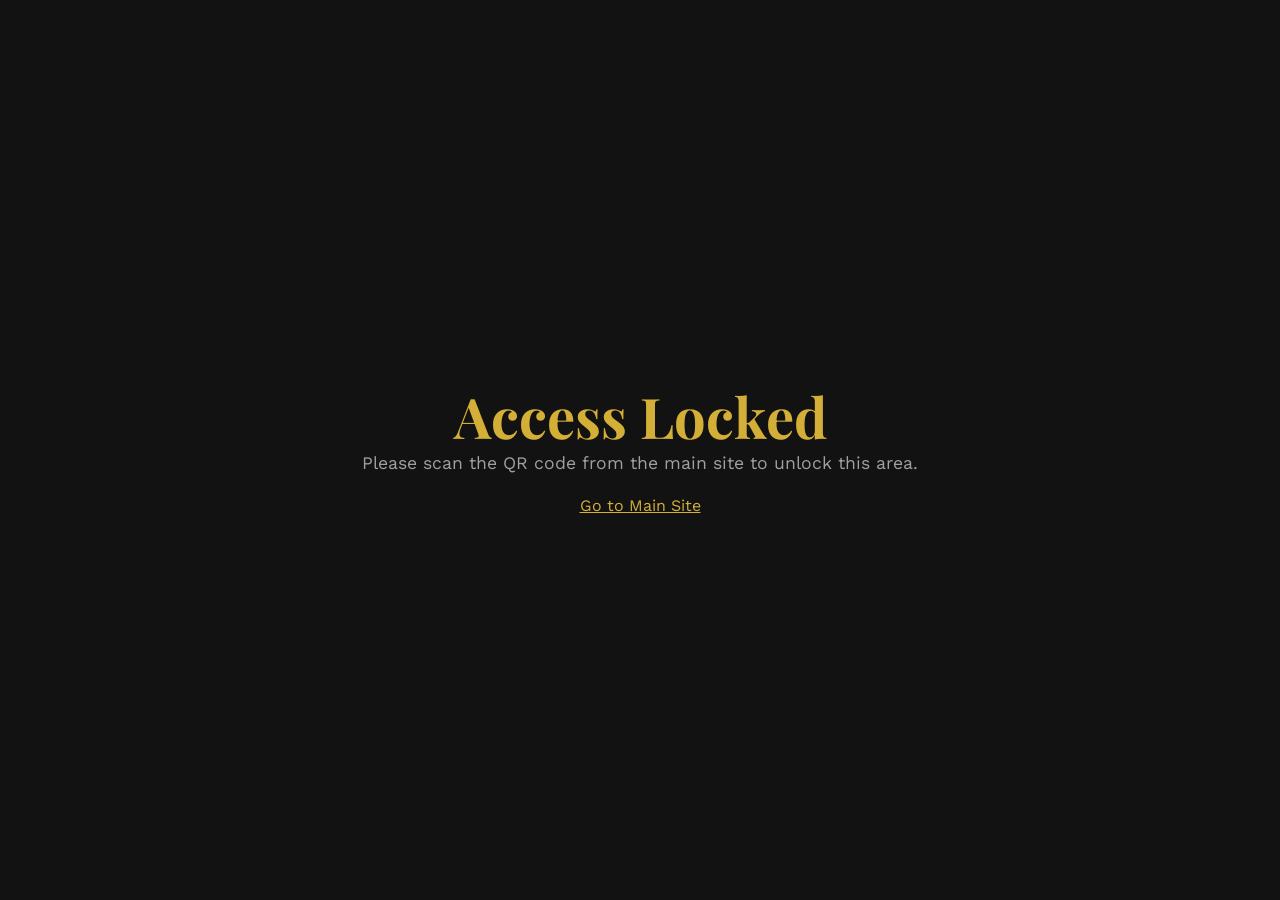
<file: web/hub.html>
<!DOCTYPE html>
<html lang="en">

<head>
    <meta charset="UTF-8">
    <meta name="viewport" content="width=device-width, initial-scale=1.0">
    <title>The Lounge | AV Mens Salon</title>
    <link
        href="https://fonts.googleapis.com/css2?family=Playfair+Display:ital,wght@0,400;0,700;1,400&family=Work+Sans:wght@300;400;500&display=swap"
        rel="stylesheet">
    <link rel="stylesheet" href="styles.css">
    <style>
        body {
            background-color: #121212;
            color: #fff;
            font-family: 'Work Sans', sans-serif;
            display: flex;
            flex-direction: column;
            min-height: 100vh;
        }

        .container {
            max-width: 1200px;
            margin: 0 auto;
            padding: 0 2rem;
            width: 100%;
        }

        header {
            padding: 2rem 0;
            border-bottom: 1px solid rgba(255, 255, 255, 0.1);
        }

        .header-content {
            display: flex;
            justify-content: space-between;
            align-items: center;
        }

        h1 {
            font-family: 'Playfair Display', serif;
            color: var(--accent);
            margin: 0;
        }

        .back-link {
            color: #fff;
            text-decoration: none;
            border: 1px solid rgba(255, 255, 255, 0.2);
            padding: 0.5rem 1rem;
            border-radius: 4px;
            transition: all 0.3s;
        }

        .back-link:hover {
            border-color: var(--accent);
            color: var(--accent);
        }

        .hub-content {
            padding: 4rem 0;
            flex: 1;
        }

        .tabs {
            display: flex;
            justify-content: center;
            gap: 2rem;
            margin-bottom: 3rem;
        }

        .tab-btn {
            background: none;
            border: none;
            color: #666;
            font-size: 1.5rem;
            font-family: 'Playfair Display', serif;
            cursor: pointer;
            padding-bottom: 0.5rem;
            border-bottom: 2px solid transparent;
            transition: all 0.3s;
        }

        .tab-btn.active {
            color: var(--accent);
            border-bottom-color: var(--accent);
        }

        .section {
            display: none;
            animation: fadeIn 0.5s ease;
        }

        .section.active {
            display: block;
        }

        /* Snake Game Styles */
        #game-container {
            display: flex;
            flex-direction: column;
            align-items: center;
        }

        canvas {
            background-color: #000;
            border: 2px solid var(--accent);
            box-shadow: 0 0 20px rgba(212, 175, 55, 0.2);
        }

        .score-board {
            font-size: 1.2rem;
            margin-bottom: 1rem;
            color: #aaa;
        }

        #start-btn {
            margin-top: 1rem;
            padding: 0.8rem 2rem;
            background-color: var(--accent);
            color: #000;
            border: none;
            font-weight: bold;
            font-size: 1rem;
            cursor: pointer;
            border-radius: 4px;
        }

        /* Reading Styles */
        .read-grid {
            display: grid;
            grid-template-columns: repeat(auto-fit, minmax(300px, 1fr));
            gap: 2rem;
        }

        .read-card {
            background: rgba(255, 255, 255, 0.05);
            padding: 2rem;
            border-radius: 8px;
            border: 1px solid rgba(255, 255, 255, 0.05);
            transition: transform 0.3s;
        }

        .read-card:hover {
            transform: translateY(-5px);
            border-color: var(--accent);
        }

        .read-card h3 {
            color: var(--accent);
            font-family: 'Playfair Display', serif;
            margin-top: 0;
        }

        @keyframes fadeIn {
            from {
                opacity: 0;
                transform: translateY(10px);
            }

            to {
                opacity: 1;
                transform: translateY(0);
            }
        }

        /* Landing Page Styles */
        .hub-landing {
            display: flex;
            justify-content: center;
            align-items: center;
            gap: 2rem;
            height: 60vh;
            flex-wrap: wrap;
        }

        .big-option {
            background: rgba(255, 255, 255, 0.05);
            border: 1px solid rgba(255, 255, 255, 0.1);
            border-radius: 15px;
            width: 300px;
            height: 300px;
            display: flex;
            flex-direction: column;
            justify-content: center;
            align-items: center;
            cursor: pointer;
            transition: all 0.4s ease;
            text-align: center;
            padding: 2rem;
        }

        .big-option:hover {
            transform: translateY(-10px) scale(1.02);
            background: rgba(212, 175, 55, 0.1);
            border-color: var(--accent);
            box-shadow: 0 10px 30px rgba(0, 0, 0, 0.5);
        }

        .big-option h2 {
            font-family: 'Playfair Display', serif;
            font-size: 2.5rem;
            color: var(--accent);
            margin-bottom: 1rem;
        }

        .big-option p {
            font-size: 1.1rem;
            color: #ccc;
        }

        .big-option .icon {
            font-size: 4rem;
            margin-bottom: 1.5rem;
        }

        .section-header {
            display: flex;
            align-items: center;
            margin-bottom: 2rem;
        }

        .back-btn {
            background: none;
            border: 1px solid rgba(255, 255, 255, 0.2);
            color: #fff;
            padding: 0.5rem 1rem;
            border-radius: 4px;
            cursor: pointer;
            font-family: inherit;
            margin-right: 1.5rem;
            transition: all 0.3s;
        }

        .back-btn:hover {
            border-color: var(--accent);
            color: var(--accent);
        }
    </style>
</head>

<body>

    <header>
        <div class="container header-content">
            <h1>The Lounge</h1>
            <button onclick="window.close()" class="back-link"
                style="background:none; cursor:pointer; font-family:inherit; font-size:1rem;">Close Lounge</button>
        </div>
    </header>

    <div class="container hub-content">

        <!-- Landing Page -->
        <div id="hub-home" class="hub-landing active">
            <div class="big-option" onclick="showSection('games')">
                <div class="icon">🎮</div>
                <h2>GAMES</h2>
                <p>Play our arcade classics like Snake & Breakout.</p>
            </div>
            <div class="big-option" onclick="showSection('reads')">
                <div class="icon">📚</div>
                <h2>READS</h2>
                <p>Relax with our curated library of books & articles.</p>
            </div>
        </div>

        <!-- Snake Game Section -->
        <div id="games" class="section">
            <div class="section-header">
                <button onclick="goHome()" class="back-btn">← Back to Menu</button>
                <h2 style="margin:0; font-family:'Playfair Display', serif; color:var(--accent);">Arcade Lounge</h2>
            </div>
            <div id="game-container">
                <div class="score-board">Score: <span id="score">0</span></div>
                <canvas id="gameCanvas" width="400" height="400"></canvas>
                <button id="start-btn" onclick="startGame()">Start Game</button>
                <p style="margin-top: 1rem; color: #666; font-size: 0.9rem;">Use Arrow Keys to Move</p>
            </div>

            <div id="breakout-container"
                style="display: flex; flex-direction: column; align-items: center; margin-top: 4rem; padding-top: 2rem; border-top: 1px solid rgba(255,255,255,0.1);">
                <h2 style="color: var(--accent); font-family: 'Playfair Display', serif;">Breakout</h2>
                <div class="score-board">Score: <span id="breakout-score">0</span></div>
                <canvas id="breakoutCanvas" width="480" height="320"></canvas>
                <button id="breakout-start-btn" onclick="startBreakout()"
                    style="margin-top: 1rem; padding: 0.8rem 2rem; background-color: var(--accent); color: #000; border: none; font-weight: bold; font-size: 1rem; cursor: pointer; border-radius: 4px;">Start
                    Game</button>
                <p style="margin-top: 1rem; color: #666; font-size: 0.9rem;">Use Left/Right Arrow Keys</p>
            </div>
        </div>

        <!-- Reading Section -->
        <div id="reads" class="section">
            <div class="section-header">
                <button onclick="goHome()" class="back-btn">← Back to Menu</button>
                <h2 style="margin:0; font-family:'Playfair Display', serif; color:var(--accent);">Reading Library</h2>
            </div>
            <div id="reads-container" class="read-grid">
                <p style="text-align: center; color: #666; width: 100%;">Loading library...</p>
            </div>
        </div>
    </div>

    <script>
        // Security Check
        if (localStorage.getItem('hubUnlocked') !== 'true') {
            document.body.innerHTML = `
                <div style="display:flex; flex-direction:column; align-items:center; justify-content:center; height:100vh; text-align:center;">
                    <h1>Access Locked</h1>
                    <p>Please scan the QR code from the main site to unlock this area.</p>
                    <a href="index.html" style="color:var(--accent); margin-top:1rem;">Go to Main Site</a>
                </div>
            `;
        }

        const PORT = '5000';
        const HOST = window.location.hostname;
        const API_BASE = (HOST === 'localhost' || HOST === '127.0.0.1') ? `http://${HOST}:${PORT}` : '';

        async function loadBooks() {
            const container = document.getElementById('reads-container');
            try {
                const res = await fetch(`${API_BASE}/api/books`);
                const books = await res.json();

                container.innerHTML = '';
                if (books.length === 0) {
                    container.innerHTML = '<p style="text-align: center; color: #666; width: 100%;">No books available yet.</p>';
                    return;
                }

                books.forEach(book => {
                    const card = document.createElement('div');
                    card.className = 'read-card';
                    card.onclick = () => window.open(`${API_BASE}/uploads/${book.filename}`, '_blank');
                    card.style.cursor = 'pointer';

                    card.innerHTML = `
                        <h3>${book.title}</h3>
                        <p style="font-style: italic; color: #888; margin-bottom: 0.5rem;">by ${book.author}</p>
                        <p>${book.description || ''}</p>
                        <p style="color:var(--accent); font-size:0.8rem; margin-top:1rem;">Click to Read PDF</p>
                     `;
                    container.appendChild(card);
                });
            } catch (e) {
                console.error(e);
                container.innerHTML = '<p style="color: #bf3e3e;">Failed to load library.</p>';
            }
        }

        // Tab Switching
        // Navigation Logic
        function showSection(id) {
            // Hide Home
            document.getElementById('hub-home').style.display = 'none';
            // Hide all sections
            document.querySelectorAll('.section').forEach(el => el.style.display = 'none');
            // Show specific section
            const section = document.getElementById(id);
            if (section) {
                section.style.display = 'block';
                section.style.animation = 'fadeIn 0.5s ease';

                if (id === 'reads') {
                    loadBooks(); // Fetch books when this tab is opened
                }
            }
        }

        function goHome() {
            // Hide all sections
            document.querySelectorAll('.section').forEach(el => el.style.display = 'none');
            // Show Home
            const home = document.getElementById('hub-home');
            home.style.display = 'flex';
            home.style.animation = 'fadeIn 0.5s ease';
        }

        // --- Snake Game Logic ---
        const canvas = document.getElementById('gameCanvas');
        const ctx = canvas.getContext('2d');
        const box = 20;
        let snake = [];
        let food = {};
        let score = 0;
        let d;
        let game;

        function startGame() {
            clearInterval(game);
            snake = [];
            snake[0] = { x: 9 * box, y: 10 * box };
            score = 0;
            document.getElementById('score').innerText = score;
            d = null; // Reset direction
            createFood();
            game = setInterval(draw, 100);
            document.getElementById('start-btn').innerText = 'Restart';
        }

        document.addEventListener('keydown', direction);

        function direction(event) {
            let key = event.keyCode;
            if (key == 37 && d != "RIGHT") d = "LEFT";
            else if (key == 38 && d != "DOWN") d = "UP";
            else if (key == 39 && d != "LEFT") d = "RIGHT";
            else if (key == 40 && d != "UP") d = "DOWN";

            // Prevent scrolling with arrow keys
            if ([37, 38, 39, 40].indexOf(key) > -1) {
                event.preventDefault();
            }
        }

        function createFood() {
            food = {
                x: Math.floor(Math.random() * 19 + 1) * box,
                y: Math.floor(Math.random() * 19 + 1) * box
            }
        }

        function collision(head, array) {
            for (let i = 0; i < array.length; i++) {
                if (head.x == array[i].x && head.y == array[i].y) {
                    return true;
                }
            }
            return false;
        }

        function draw() {
            // Gradient Background
            let gradient = ctx.createLinearGradient(0, 0, canvas.width, canvas.height);
            gradient.addColorStop(0, "#1a1a1a");
            gradient.addColorStop(1, "#000");
            ctx.fillStyle = gradient;
            ctx.fillRect(0, 0, canvas.width, canvas.height);

            // Draw subtle grid
            ctx.strokeStyle = "rgba(255, 255, 255, 0.05)";
            ctx.lineWidth = 1;
            for (let i = 0; i < canvas.width; i += box) {
                ctx.beginPath(); ctx.moveTo(i, 0); ctx.lineTo(i, canvas.height); ctx.stroke();
                ctx.beginPath(); ctx.moveTo(0, i); ctx.lineTo(canvas.width, i); ctx.stroke();
            }

            // Draw Snake
            for (let i = 0; i < snake.length; i++) {
                // Gradient Body
                let snakeGradient = ctx.createLinearGradient(snake[i].x, snake[i].y, snake[i].x + box, snake[i].y + box);
                snakeGradient.addColorStop(0, (i == 0) ? "#FFD700" : "#D4AF37");
                snakeGradient.addColorStop(1, (i == 0) ? "#D4AF37" : "#AA8C2C");

                ctx.fillStyle = snakeGradient;

                // Rounded Rects (simulated)
                ctx.beginPath();
                ctx.roundRect(snake[i].x + 1, snake[i].y + 1, box - 2, box - 2, 4);
                ctx.fill();

                // Glow for head
                if (i == 0) {
                    ctx.shadowBlur = 10;
                    ctx.shadowColor = "rgba(212, 175, 55, 0.5)";
                } else {
                    ctx.shadowBlur = 0;
                }
            }
            ctx.shadowBlur = 0; // Reset

            // Draw Food (Apple Style)
            let foodX = food.x + box / 2;
            let foodY = food.y + box / 2;
            let radius = box / 2 - 2;

            let foodGradient = ctx.createRadialGradient(foodX - 2, foodY - 2, 2, foodX, foodY, radius);
            foodGradient.addColorStop(0, "#ff6b6b");
            foodGradient.addColorStop(1, "#bf3e3e");

            ctx.fillStyle = foodGradient;
            ctx.beginPath();
            ctx.arc(foodX, foodY, radius, 0, Math.PI * 2);
            ctx.fill();

            // Apple shine
            ctx.fillStyle = "rgba(255,255,255,0.4)";
            ctx.beginPath();
            ctx.arc(foodX - 3, foodY - 3, 3, 0, Math.PI * 2);
            ctx.fill();

            let snakeX = snake[0].x;
            let snakeY = snake[0].y;

            if (d == "LEFT") snakeX -= box;
            if (d == "UP") snakeY -= box;
            if (d == "RIGHT") snakeX += box;
            if (d == "DOWN") snakeY += box;

            // If snake eats the food
            if (snakeX == food.x && snakeY == food.y) {
                score++;
                document.getElementById('score').innerText = score;
                createFood();
            } else {
                // Remove the tail
                snake.pop();
            }

            // Game Over conditions
            let newHead = { x: snakeX, y: snakeY };

            if (snakeX < 0 || snakeX >= canvas.width || snakeY < 0 || snakeY >= canvas.height || collision(newHead, snake)) {
                clearInterval(game);

                // Draw Game Over Overlay
                ctx.fillStyle = "rgba(0,0,0,0.7)";
                ctx.fillRect(0, 0, canvas.width, canvas.height);

                ctx.fillStyle = "white";
                ctx.font = "bold 40px 'Playfair Display'";
                ctx.textAlign = "center";
                ctx.fillText("Game Over", canvas.width / 2, canvas.height / 2);
                ctx.font = "20px 'Work Sans'";
                ctx.fillText("Score: " + score, canvas.width / 2, canvas.height / 2 + 40);

                return;
            }

            snake.unshift(newHead);
        }

        // --- Breakout Game Logic ---
        const bCanvas = document.getElementById("breakoutCanvas");
        const bCtx = bCanvas.getContext("2d");
        let bBallRadius = 10;
        let x, y, dx, dy;
        let paddleHeight = 10;
        let paddleWidth = 75;
        let paddleX;
        let rightPressed = false;
        let leftPressed = false;
        let brickRowCount = 3;
        let brickColumnCount = 5;
        let brickWidth = 75;
        let brickHeight = 20;
        let brickPadding = 10;
        let brickOffsetTop = 30;
        let brickOffsetLeft = 30;
        let bricks = [];
        let bScore = 0;
        let bLives = 3;
        let bGameInterval;

        function initBreakout() {
            x = bCanvas.width / 2;
            y = bCanvas.height - 30;
            dx = 2;
            dy = -2;
            paddleX = (bCanvas.width - paddleWidth) / 2;
            bScore = 0;
            bLives = 3;
            document.getElementById('breakout-score').innerText = bScore;

            bricks = [];
            for (let c = 0; c < brickColumnCount; c++) {
                bricks[c] = [];
                for (let r = 0; r < brickRowCount; r++) {
                    bricks[c][r] = { x: 0, y: 0, status: 1 };
                }
            }
        }

        document.addEventListener("keydown", keyDownHandler, false);
        document.addEventListener("keyup", keyUpHandler, false);

        function keyDownHandler(e) {
            if (e.key == "Right" || e.key == "ArrowRight") {
                rightPressed = true;
            } else if (e.key == "Left" || e.key == "ArrowLeft") {
                leftPressed = true;
            }
        }

        function keyUpHandler(e) {
            if (e.key == "Right" || e.key == "ArrowRight") {
                rightPressed = false;
            } else if (e.key == "Left" || e.key == "ArrowLeft") {
                leftPressed = false;
            }
        }

        function collisionDetection() {
            for (let c = 0; c < brickColumnCount; c++) {
                for (let r = 0; r < brickRowCount; r++) {
                    let b = bricks[c][r];
                    if (b.status == 1) {
                        if (x > b.x && x < b.x + brickWidth && y > b.y && y < b.y + brickHeight) {
                            dy = -dy;
                            b.status = 0;
                            bScore++;
                            document.getElementById('breakout-score').innerText = bScore;
                            if (bScore == brickRowCount * brickColumnCount) {
                                alert("YOU WIN, CONGRATS!");
                                clearInterval(bGameInterval);
                            }
                        }
                    }
                }
            }
        }

        function drawBall() {
            bCtx.beginPath();
            let gradient = bCtx.createRadialGradient(x - 3, y - 3, 2, x, y, bBallRadius);
            gradient.addColorStop(0, "#FFD700");
            gradient.addColorStop(1, "#AA8C2C");
            bCtx.fillStyle = gradient;
            bCtx.arc(x, y, bBallRadius, 0, Math.PI * 2);
            bCtx.fill();
            bCtx.closePath();

            // Shine
            bCtx.beginPath();
            bCtx.fillStyle = "rgba(255,255,255,0.4)";
            bCtx.arc(x - 3, y - 3, 3, 0, Math.PI * 2);
            bCtx.fill();
            bCtx.closePath();
        }

        function drawPaddle() {
            bCtx.beginPath();
            let gradient = bCtx.createLinearGradient(paddleX, 0, paddleX, bCanvas.height);
            gradient.addColorStop(0, "#666");
            gradient.addColorStop(0.5, "#fff");
            gradient.addColorStop(1, "#666");

            bCtx.fillStyle = gradient;
            bCtx.roundRect(paddleX, bCanvas.height - paddleHeight, paddleWidth, paddleHeight, 5);
            bCtx.fill();
            bCtx.closePath();
        }

        function drawBricks() {
            for (let c = 0; c < brickColumnCount; c++) {
                for (let r = 0; r < brickRowCount; r++) {
                    if (bricks[c][r].status == 1) {
                        let brickX = (c * (brickWidth + brickPadding)) + brickOffsetLeft;
                        let brickY = (r * (brickHeight + brickPadding)) + brickOffsetTop;
                        bricks[c][r].x = brickX;
                        bricks[c][r].y = brickY;

                        bCtx.beginPath();
                        bCtx.roundRect(brickX, brickY, brickWidth, brickHeight, 3);

                        let gradient = bCtx.createLinearGradient(brickX, brickY, brickX, brickY + brickHeight);
                        gradient.addColorStop(0, "#bf3e3e");
                        gradient.addColorStop(1, "#802020");
                        bCtx.fillStyle = gradient;
                        bCtx.fill();

                        // Bevel highlight
                        bCtx.strokeStyle = "rgba(255,255,255,0.3)";
                        bCtx.lineWidth = 1;
                        bCtx.stroke();
                        bCtx.closePath();
                    }
                }
            }
        }

        function drawBreakout() {
            bCtx.clearRect(0, 0, bCanvas.width, bCanvas.height);
            drawBricks();
            drawBall();
            drawPaddle();
            collisionDetection();

            if (x + dx > bCanvas.width - bBallRadius || x + dx < bBallRadius) {
                dx = -dx;
            }
            if (y + dy < bBallRadius) {
                dy = -dy;
            } else if (y + dy > bCanvas.height - bBallRadius) {
                if (x > paddleX && x < paddleX + paddleWidth) {
                    dy = -dy;
                } else {
                    bLives--;
                    if (!bLives) {
                        alert("GAME OVER");
                        clearInterval(bGameInterval);
                        document.getElementById('breakout-start-btn').innerText = "Restart";
                    } else {
                        x = bCanvas.width / 2;
                        y = bCanvas.height - 30;
                        dx = 2;
                        dy = -2;
                        paddleX = (bCanvas.width - paddleWidth) / 2;
                    }
                }
            }

            if (rightPressed && paddleX < bCanvas.width - paddleWidth) {
                paddleX += 7;
            } else if (leftPressed && paddleX > 0) {
                paddleX -= 7;
            }

            x += dx;
            y += dy;
        }

        function startBreakout() {
            clearInterval(bGameInterval);
            initBreakout();
            bGameInterval = setInterval(drawBreakout, 10);
            document.getElementById('breakout-start-btn').innerText = "Running...";
        }
    </script>
</body>

</html>
</file>
<file: web/styles.css>
:root {
    --bg-color: #0d0d0d;
    --card-bg: #1a1a1a;
    --text-primary: #ffffff;
    --text-secondary: #a0a0a0;
    --accent: #d4af37;
    /* Gold */
    --accent-hover: #b5952f;
    --font-heading: 'Playfair Display', serif;
    --font-body: 'Work Sans', sans-serif;
    --transition: all 0.3s ease;
}

* {
    margin: 0;
    padding: 0;
    box-sizing: border-box;
}

html {
    scroll-behavior: smooth;
}

body {
    background-color: var(--bg-color);
    color: var(--text-primary);
    font-family: var(--font-body);
    line-height: 1.6;
    overflow-x: hidden;
}

/* Typography */
h1,
h2,
h3 {
    font-family: var(--font-heading);
    font-weight: 700;
}

h1 {
    font-size: 3.5rem;
    line-height: 1.2;
    margin-bottom: 1rem;
}

h2 {
    font-size: 2.5rem;
    margin-bottom: 0.5rem;
}

p {
    color: var(--text-secondary);
    font-size: 1.1rem;
}

.accent-text {
    color: var(--accent);
    font-style: italic;
}

.subheading {
    color: var(--accent);
    text-transform: uppercase;
    letter-spacing: 2px;
    font-size: 0.9rem;
    font-weight: 500;
    display: block;
    margin-bottom: 0.5rem;
}

/* Layout & Components */
.container {
    max-width: 1200px;
    margin: 0 auto;
    padding: 0 2rem;
}

.section-padding {
    padding: 5rem 0;
}

.btn-primary {
    display: inline-block;
    background-color: var(--accent);
    color: var(--bg-color);
    padding: 1rem 2rem;
    font-family: var(--font-body);
    font-weight: 500;
    text-transform: uppercase;
    text-decoration: none;
    letter-spacing: 1px;
    transition: var(--transition);
    border: 1px solid var(--accent);
}

.btn-primary:hover {
    background-color: transparent;
    color: var(--accent);
    transform: translateY(-3px);
}

/* Header */
header {
    position: fixed;
    top: 0;
    width: 100%;
    z-index: 1000;
    padding: 1.5rem 0;
    transition: var(--transition);
    background: rgba(13, 13, 13, 0.9);
    backdrop-filter: blur(10px);
    border-bottom: 1px solid rgba(255, 255, 255, 0.05);
}

header.scrolled {
    padding: 1rem 0;
    background: rgba(13, 13, 13, 0.98);
}

.nav-container {
    display: flex;
    justify-content: space-between;
    align-items: center;
    position: relative;
}

.mobile-menu-btn {
    display: none;
    flex-direction: column;
    justify-content: space-between;
    width: 30px;
    height: 21px;
    cursor: pointer;
    z-index: 1001;
}

.mobile-menu-btn span {
    display: block;
    height: 3px;
    width: 100%;
    background-color: var(--text-primary);
    border-radius: 3px;
    transition: var(--transition);
}

.mobile-menu-btn.active span:nth-child(1) {
    transform: translateY(9px) rotate(45deg);
}

.mobile-menu-btn.active span:nth-child(2) {
    opacity: 0;
}

.mobile-menu-btn.active span:nth-child(3) {
    transform: translateY(-9px) rotate(-45deg);
}

.logo {
    display: flex;
    align-items: center;
}

.logo img {
    display: block;
    /* Ensure no background color is added */
    background: transparent;
}

nav ul {
    list-style: none;
    display: flex;
    gap: 2rem;
}

nav a {
    color: var(--text-primary);
    text-decoration: none;
    font-size: 0.9rem;
    text-transform: uppercase;
    letter-spacing: 1px;
    transition: var(--transition);
}

nav a:hover {
    color: var(--accent);
}

/* Hero Section */
.hero {
    height: 100vh;
    display: flex;
    align-items: center;
    position: relative;
    overflow: hidden;
}

.hero-bg {
    position: absolute;
    top: 0;
    left: 0;
    width: 100%;
    height: 100%;
    background-image: url('assets/hero_barber.jpg');
    /* Ensure this matches the generated asset path */
    background-size: cover;
    background-position: center;
    filter: brightness(0.4);
    z-index: -1;
    transform: scale(1.1);
    animation: zoomOut 20s infinite alternate;
    will-change: transform;
    /* Hint for browser optimization */
}

@keyframes zoomOut {
    from {
        transform: scale(1.1);
    }

    to {
        transform: scale(1.0);
    }
}

.hero-content {
    position: relative;
    z-index: 1;
    max-width: 800px;
}

/* Services Section */
.section-header {
    text-align: center;
    margin-bottom: 4rem;
}

.line {
    width: 60px;
    height: 2px;
    background-color: var(--accent);
    margin: 1rem auto 0;
}

.services-grid {
    display: grid;
    grid-template-columns: repeat(auto-fit, minmax(300px, 1fr));
    gap: 2rem;
}

.service-card {
    background-color: var(--card-bg);
    height: 450px;
    position: relative;
    overflow: hidden;
    background-size: cover;
    background-position: center;
    border: 1px solid rgba(255, 255, 255, 0.05);
    transition: var(--transition);
}

.service-overlay {
    position: absolute;
    bottom: 0;
    left: 0;
    width: 100%;
    height: 100%;
    background: linear-gradient(to top, rgba(0, 0, 0, 0.9), rgba(0, 0, 0, 0.2));
    display: flex;
    flex-direction: column;
    justify-content: flex-end;
    padding: 2rem;
    transition: var(--transition);
}

.service-content {
    transform: translateY(20px);
    transition: var(--transition);
}

.service-card:hover .service-overlay {
    background: linear-gradient(to top, rgba(212, 175, 55, 0.9), rgba(0, 0, 0, 0.4));
    /* Gold overlay */
}

.service-card:hover .service-content {
    transform: translateY(0);
}

.service-card h3 {
    margin-bottom: 0.5rem;
    font-size: 1.5rem;
    color: var(--text-primary);
}

.service-card p {
    font-size: 1rem;
    margin-bottom: 1rem;
    color: rgba(255, 255, 255, 0.8);
    opacity: 0;
    transform: translateY(20px);
    transition: var(--transition);
}

.service-card:hover p {
    opacity: 1;
    transform: translateY(0);
    color: #000;
}

.service-card:hover h3 {
    color: #000;
}

.service-card .price {
    display: block;
    font-size: 1.2rem;
    color: var(--accent);
    font-weight: 700;
    transition: var(--transition);
}

.service-card:hover .price {
    color: #000;
}

/* Team Section */
.team-grid {
    display: grid;
    grid-template-columns: repeat(auto-fit, minmax(300px, 1fr));
    gap: 3rem;
    justify-content: center;
}

.team-card {
    text-align: center;
}

.team-img {
    width: 100%;
    height: 400px;
    object-fit: cover;
    border-radius: 4px;
    filter: grayscale(20%);
    transition: var(--transition);
    margin-bottom: 1.5rem;
}

.team-card:hover .team-img {
    filter: grayscale(0%);
    transform: scale(1.02);
}

.team-info h3 {
    color: var(--accent);
    margin-bottom: 0.2rem;
}

/* Testimonials */
.testimonials {
    background-color: #111;
}

.testimonials-grid {
    display: grid;
    grid-template-columns: repeat(auto-fit, minmax(300px, 1fr));
    gap: 2rem;
}

.testimonial-card {
    background: var(--card-bg);
    padding: 2rem;
    border-left: 3px solid var(--accent);
    position: relative;
    font-style: italic;
}

.testimonial-card p {
    margin-bottom: 1.5rem;
    font-size: 1.1rem;
}

.testimonial-card h4 {
    color: var(--accent);
    text-align: right;
    font-family: var(--font-body);
    font-weight: 500;

}

/* Contact */
.contact {
    background: #111;
    position: relative;
}

.booking-form-container {
    max-width: 600px;
    margin: 0 auto;
    background: var(--card-bg);
    padding: 3rem;
    border: 1px solid rgba(255, 255, 255, 0.05);
    /* Subtle border */
    border-radius: 4px;
}

#booking-form {
    display: flex;
    flex-direction: column;
    gap: 1.5rem;
}

.form-group input,
.form-group select,
.form-group-row input {
    width: 100%;
    padding: 1rem;
    background: #0d0d0d;
    border: 1px solid #333;
    color: #fff;
    font-family: var(--font-body);
    font-size: 1rem;
    outline: none;
    transition: var(--transition);
}

.form-group input:focus,
.form-group select:focus,
.form-group-row input:focus {
    border-color: var(--accent);
}

.form-group-row {
    display: grid;
    grid-template-columns: 1fr 1fr;
    gap: 1rem;
}

.full-width {
    width: 100%;
    text-align: center;
    cursor: pointer;
    margin-top: 1rem;
}

/* Update default date/time input styles for better visibility in dark mode */
::-webkit-calendar-picker-indicator {
    filter: invert(1);
    opacity: 0.6;
    cursor: pointer;
}

/* Footer */
footer {
    padding: 3rem 0;
    border-top: 1px solid rgba(255, 255, 255, 0.05);
    text-align: center;
}

.footer-logo {
    font-family: var(--font-heading);
    margin-bottom: 1rem;
    color: var(--accent);
}

/* Animations helper classes */
.fade-in {
    opacity: 0;
    transform: translateY(20px);
    animation: fadeInUp 0.8s cubic-bezier(0.16, 1, 0.3, 1) forwards;
}

.delay-1 {
    animation-delay: 0.2s;
}

.delay-2 {
    animation-delay: 0.4s;
}

.delay-3 {
    animation-delay: 0.6s;
}

@keyframes fadeInUp {
    to {
        opacity: 1;
        transform: translateY(0);
    }
}

.hidden {
    opacity: 0;
    transform: translateY(40px);
    transition: all 1s cubic-bezier(0.16, 1, 0.3, 1);
}

.show {
    opacity: 1;
    transform: translateY(0);
}

/* Advanced Text Reveal */
.reveal-text {
    overflow: hidden;
    /* Mask the text as it comes up */
    display: inline-block;
}

.reveal-text span {
    display: inline-block;
    transform: translateY(110%);
    /* Start below visible area */
    opacity: 0;
    transition: transform 0.8s cubic-bezier(0.16, 1, 0.3, 1), opacity 0.8s ease;
}

.reveal-text.visible span {
    transform: translateY(0);
    opacity: 1;
}


/* Responsive */
@media (max-width: 768px) {
    h1 {
        font-size: 2.5rem;
    }

    /* Mobile Menu Styles */
    .mobile-menu-btn {
        display: flex;
    }

    nav {
        display: block;
        position: fixed;
        top: 0;
        right: -100%;
        /* Slide out by default */
        width: 100%;
        height: 100vh;
        background-color: var(--bg-color);
        padding-top: 6rem;
        transition: var(--transition);
        z-index: 1000;
        text-align: center;
    }

    nav.active {
        right: 0;
    }

    nav ul {
        flex-direction: column;
        gap: 2.5rem;
    }

    nav a {
        font-size: 1.5rem;
    }

    /* Hide CTA in header on mobile if desired, or keep it */
    .nav-container .btn-primary {
        display: none;
    }
}

/* Modal Styles */
.modal-overlay {
    position: fixed;
    top: 0;
    left: 0;
    width: 100%;
    height: 100%;
    background: rgba(0, 0, 0, 0.8);
    display: none;
    justify-content: center;
    align-items: center;
    z-index: 2000;
}

.modal-content {
    background: #1a1a1a;
    border: 1px solid var(--accent);
    padding: 2rem;
    border-radius: 8px;
    max-width: 600px;
    width: 90%;
    max-height: 80vh;
    overflow-y: auto;
    position: relative;
    color: #fff;
}

.modal-header {
    display: flex;
    justify-content: space-between;
    align-items: center;
    margin-bottom: 2rem;
    border-bottom: 1px solid rgba(255, 255, 255, 0.1);
    padding-bottom: 1rem;
}

.modal-header h2 {
    margin: 0;
    color: var(--accent);
}

.close-modal {
    background: none;
    border: none;
    color: #fff;
    font-size: 1.5rem;
    cursor: pointer;
}

.booking-item {
    background: rgba(255, 255, 255, 0.05);
    padding: 1rem;
    margin-bottom: 1rem;
    border-radius: 4px;
    border-left: 3px solid var(--accent);
}

.booking-item p {
    margin: 0.2rem 0;
    font-size: 0.9rem;
    color: #ccc;
}

.modal-footer {
    margin-top: 2rem;
    text-align: right;
    border-top: 1px solid rgba(255, 255, 255, 0.1);
    padding-top: 1rem;
}
</file>
